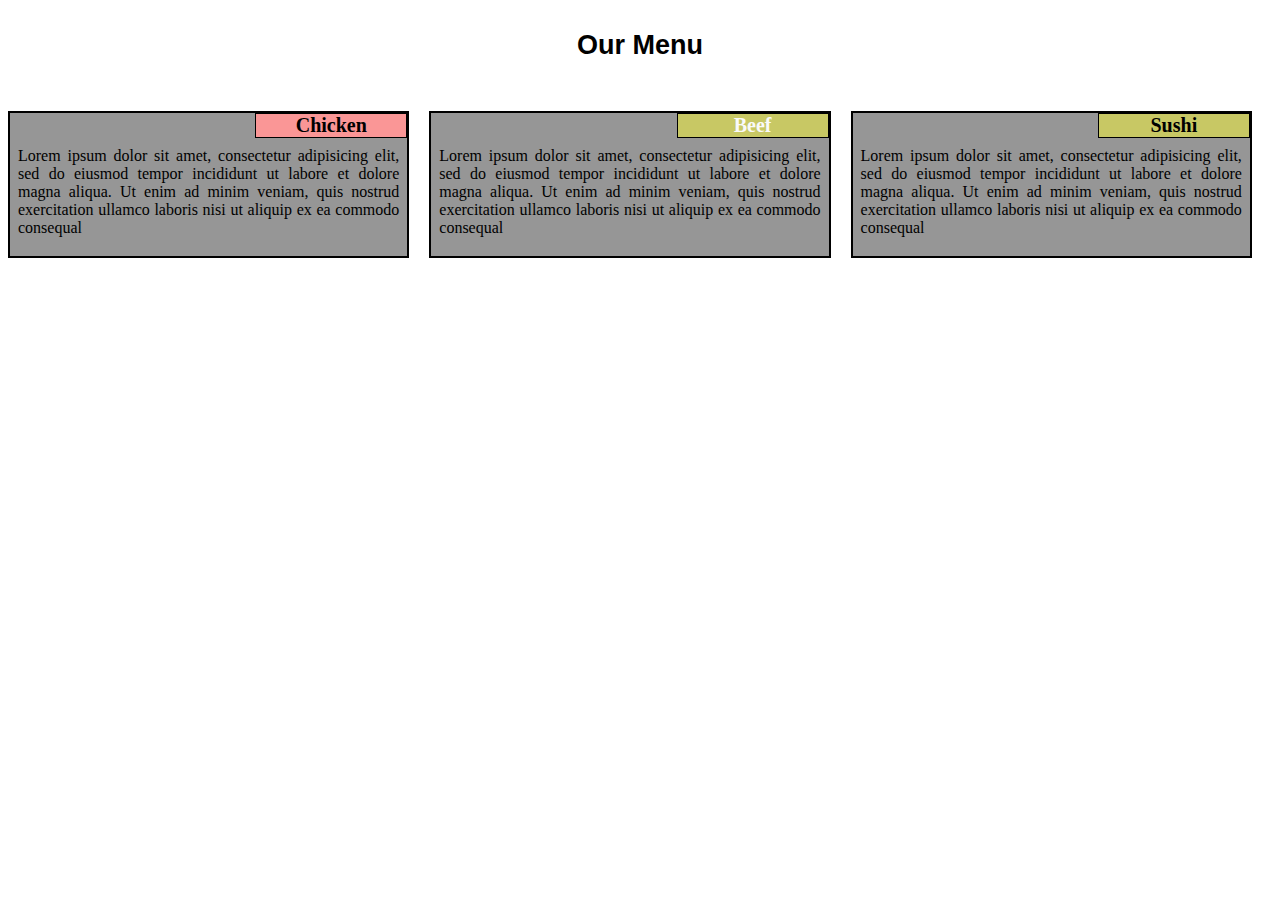
<file: module2/index.html>
<!doctype html>
<html>
<head>
	<link rel = "stylesheet" href = "stylee.css">
	<meta charset="utf-8">
	<meta name="viewport" content="width=devide-width, initial-scale = 1">
<title>Module 2 - solution</title>
</head>
<body>
	<h1>Our Menu</h1>
	<div class = 'row'>
		<div class='col-lg-4 col-md-6 sx-12'>
			<div class ='section'>
				<span id = 'c1'>Chicken</span>
				<p>Lorem ipsum dolor sit amet, consectetur adipisicing elit, sed do eiusmod tempor incididunt ut labore et dolore magna aliqua. Ut enim ad minim veniam, quis nostrud exercitation ullamco laboris nisi ut aliquip ex ea commodo consequal</p>
			</div>
		</div>
	
		<div class='col-lg-4 col-md-6 sx-12'>
			<div class ='section'>
				<span id = 'c2'>Beef</span>
				<p>Lorem ipsum dolor sit amet, consectetur adipisicing elit, sed do eiusmod tempor incididunt ut labore et dolore magna aliqua. Ut enim ad minim veniam, quis nostrud exercitation ullamco laboris nisi ut aliquip ex ea commodo consequal</p>
			</div>
		</div>
		<div class='col-lg-4 col-md-12 sx-12'>
			<div class ='section'>
				<span id = 'c3'>Sushi</span>
				<p>Lorem ipsum dolor sit amet, consectetur adipisicing elit, sed do eiusmod tempor incididunt ut labore et dolore magna aliqua. Ut enim ad minim veniam, quis nostrud exercitation ullamco laboris nisi ut aliquip ex ea commodo consequal</p>
			</div>
		</div>	
	</div>
</body>
</html>
</file>
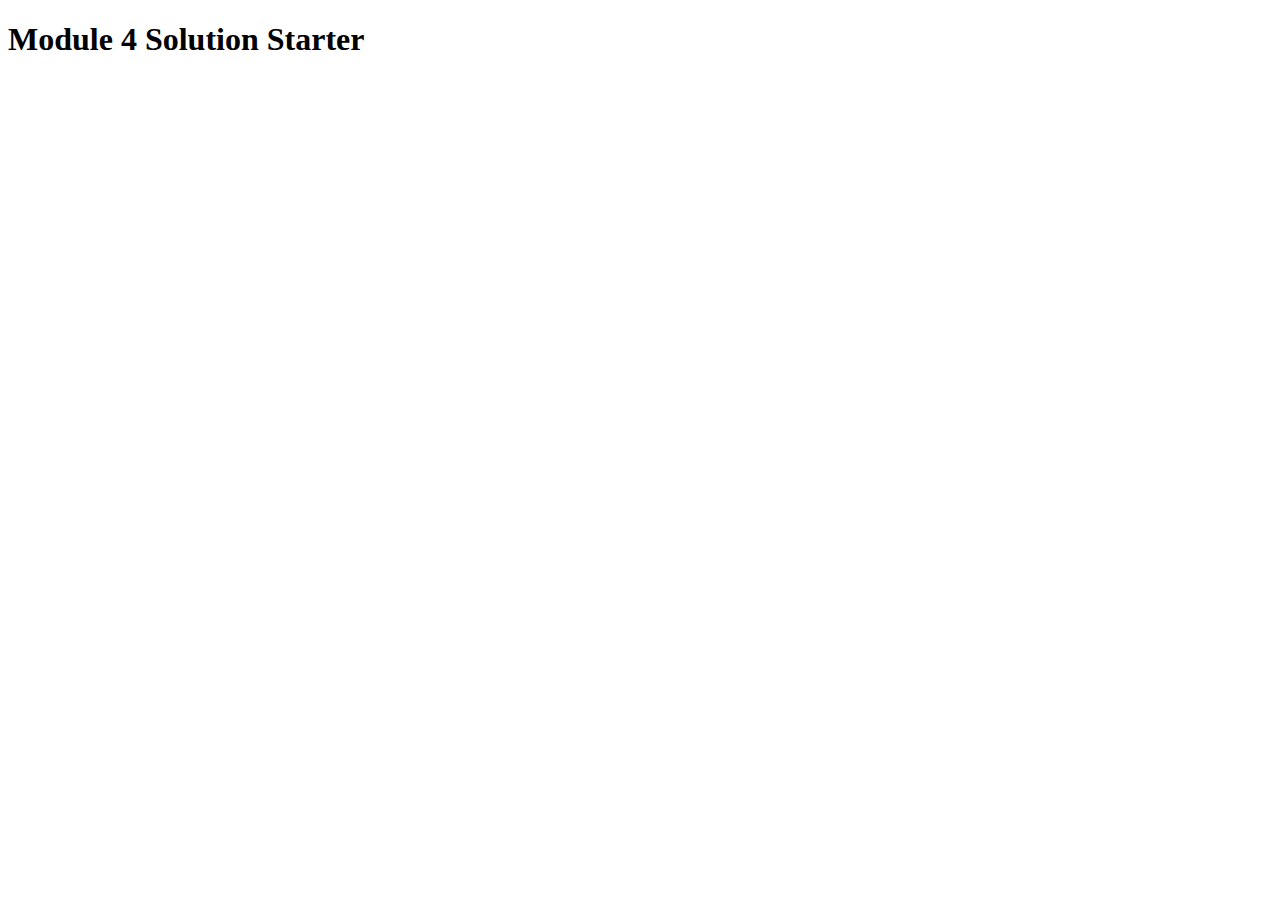
<file: module4/index.html>
<!DOCTYPE html>
<html>
<head>
  <meta charset="utf-8">
  <title>Module 4 Solution Starter</title>
  <script src="SpeakHello.js"></script>
  <script src="SpeakGoodBye.js"></script>
  <script src="script.js"></script>
</head>
<body>
  <h1>Module 4 Solution Starter</h1>
</body>
</html>
</file>
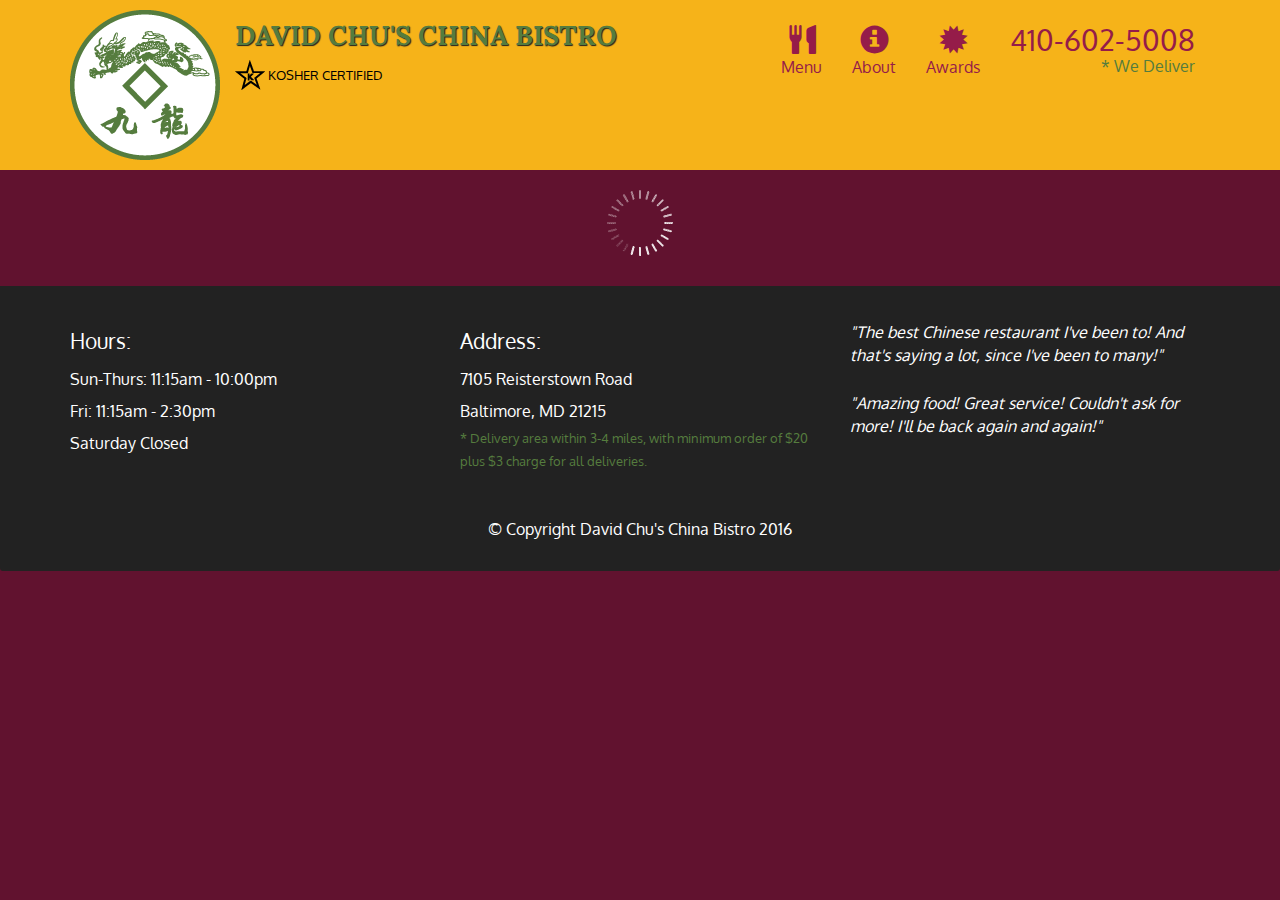
<file: module5/index.html>
<!doctype html>
<html lang="en">
  <head>
    <meta charset="utf-8">
    <meta http-equiv="X-UA-Compatible" content="IE=edge">
    <meta name="viewport" content="width=device-width, initial-scale=1">
    <title>David Chu's China Bistro</title>
    <link rel="stylesheet" href="css/bootstrap.min.css">
    <link rel="stylesheet" href="css/styles.css">
    <link href='https://fonts.googleapis.com/css?family=Oxygen:400,300,700' rel='stylesheet' type='text/css'>
    <link href='https://fonts.googleapis.com/css?family=Lora' rel='stylesheet' type='text/css'>
  </head>
<body>
  <header>
    <nav id="header-nav" class="navbar navbar-default">
      <div class="container">
        <div class="navbar-header">
          <a href="index.html" class="pull-left visible-md visible-lg">
            <div id="logo-img" alt="Logo image"></div>
          </a>

          <div class="navbar-brand">
            <a href="index.html"><h1>David Chu's China Bistro</h1></a>
            <p>
              <img src="images/star-k-logo.png" alt="Kosher certification">
              <span>Kosher Certified</span>
            </p>
          </div>

          <button id="navbarToggle" type="button" class="navbar-toggle collapsed" data-toggle="collapse" data-target="#collapsable-nav" aria-expanded="false">
            <span class="sr-only">Toggle navigation</span>
            <span class="icon-bar"></span>
            <span class="icon-bar"></span>
            <span class="icon-bar"></span>
          </button>
        </div>
        
        <div id="collapsable-nav" class="collapse navbar-collapse">
           <ul id="nav-list" class="nav navbar-nav navbar-right">
            <li id="navHomeButton" class="visible-xs active">
              <a href="index.html">
                <span class="glyphicon glyphicon-home"></span> Home</a>
            </li>
            <li id="navMenuButton">
              <a href="#" onclick="$dc.loadMenuCategories();">
                <span class="glyphicon glyphicon-cutlery"></span><br class="hidden-xs"> Menu</a>
            </li>
            <li>
              <a href="#">
                <span class="glyphicon glyphicon-info-sign"></span><br class="hidden-xs"> About</a>
            </li>
            <li>
              <a href="#">
                <span class="glyphicon glyphicon-certificate"></span><br class="hidden-xs"> Awards</a>
            </li>
            <li id="phone" class="hidden-xs">
              <a href="tel:410-602-5008">
                <span>410-602-5008</span></a><div>* We Deliver</div>
            </li>
          </ul><!-- #nav-list -->
        </div><!-- .collapse .navbar-collapse -->
      </div><!-- .container -->
    </nav><!-- #header-nav -->
  </header>

  <div id="call-btn" class="visible-xs">
    <a class="btn" href="tel:410-602-5008">
    <span class="glyphicon glyphicon-earphone"></span>
    410-602-5008
    </a>
  </div>
  <div id="xs-deliver" class="text-center visible-xs">* We Deliver</div>

  <div id="main-content" class="container"></div>

  <footer class="panel-footer">
    <div class="container">
      <div class="row">
        <section id="hours" class="col-sm-4">
          <span>Hours:</span><br>
          Sun-Thurs: 11:15am - 10:00pm<br>
          Fri: 11:15am - 2:30pm<br>
          Saturday Closed
          <hr class="visible-xs">
        </section>
        <section id="address" class="col-sm-4">
          <span>Address:</span><br>
          7105 Reisterstown Road<br>
          Baltimore, MD 21215
          <p>* Delivery area within 3-4 miles, with minimum order of $20 plus $3 charge for all deliveries.</p>
          <hr class="visible-xs">
        </section>
        <section id="testimonials" class="col-sm-4">
          <p>"The best Chinese restaurant I've been to! And that's saying a lot, since I've been to many!"</p>
          <p>"Amazing food! Great service! Couldn't ask for more! I'll be back again and again!"</p>
        </section>
      </div>
      <div class="text-center">&copy; Copyright David Chu's China Bistro 2016</div>
    </div>
  </footer>

  <!-- jQuery (Bootstrap JS plugins depend on it) -->
  <script src="js/jquery-2.1.4.min.js"></script>
  <script src="js/bootstrap.min.js"></script>
  <script src="js/ajax-utils.js"></script>
  <script src="js/script.js"></script>
</body>
</html>
</file>
<file: module2/stylee.css>
{
	box-sizing: border-box;
}
body
{
	background-color: white;
}

h1{
	font-size: 27px;
	font-family: arial;
	text-align: center;
	color: rgb(0, 0, 0);
	margin-top: 30px;
	margin-bottom: 30px;
}
p{
	padding: 15px 5px 0px 5px;
	font-family: georgia sans-serif;
	font-size: 16px;
	position: relative;
}

.section{
	background-color: rgb(150, 150, 150);
	border: 2px solid black;
	margin-top: 20px;
	margin-right: 20px;
	padding: 3px;
	text-align: justify;
	position: relative;
}

span{
	font-size: 20px;
	width: 150px;
	border: 1px solid black;
	font-weight: bold;
	text-align: center;
	float: right; top: 0; right: 0; margin: 0;
	position: absolute;
}

#c1{
	background-color: rgb(250, 150, 150);
	color: rgb(0,0, 0);
}

#c2{
	background-color: rgb(200, 200, 100);
	color: rgb(250, 250, 250);

}
#c3{
	background-color: rgb(200, 200, 100);
	color: rgb(0, 0, 0);
}
}

.row{
	width: 100%;
}

@media(min-width: 992px)
{
	.col-lg-4{
		width: 33.33%;
		float: left;
	}
}

@media(min-width: 768px) and (max-width: 991px)
{
	.col-md-6{
		width: 50%;
		float: left;
	}
	.col-md-12{
		width: 100%;
		float: left;
	}
}

@media(max-width: 767px)
{
	.col-lg-12{
		float: left;
		width: 100%;
	}
}
</file>
<file: module5/css/styles.css>
body {
  font-size: 16px;
  color: #fff;
  background-color: #61122f;
  font-family: 'Oxygen', sans-serif;
}

/** HEADER **/
#header-nav {
  background-color: #f6b319;
  border-radius: 0;
  border: 0;
}

#logo-img {
  background: url('../images/restaurant-logo_large.png') no-repeat;
  width: 150px;
  height: 150px;
  margin: 10px 15px 10px 0;
}

.navbar-brand {
  padding-top: 25px;
}
.navbar-brand h1 { /* Restaurant name */
  font-family: 'Lora', serif;
  color: #557c3e;
  font-size: 1.5em;
  text-transform: uppercase;
  font-weight: bold;
  text-shadow: 1px 1px 1px #222;
  margin-top: 0;
  margin-bottom: 0;
  line-height: .75;
}
.navbar-brand a:hover, .navbar-brand a:focus {
  text-decoration: none;
}
.navbar-brand p { /* Kosher cert */
  color: #000;
  text-transform: uppercase;
  font-size: .7em;
  margin-top: 15px;
}
.navbar-brand p span { /* Star-K */
  vertical-align: middle;
}

#nav-list {
  margin-top: 10px;
}
#nav-list a {
  color: #951C49;
  text-align: center;
}
#nav-list a:hover {
  background: #E7E7E7;
}
#nav-list a span {
  font-size: 1.8em;
}

#phone {
  margin-top: 5px;
}
#phone a { /* Phone number */
  text-align: right;
  padding-bottom: 0;
}
#phone div { /* We Deliver */
  color: #557c3e;
  text-align: right;
  padding-right: 15px;
}

.navbar-header button.navbar-toggle, .navbar-header .icon-bar {
  border: 1px solid #61122f;
}
.navbar-header button.navbar-toggle {
  clear: both;
  margin-top: -30px;
}
/* END HEADER */

/* FOOTER */
.panel-footer {
  margin-top: 30px;
  padding-top: 35px;
  padding-bottom: 30px;
  background-color: #222;
  border-top: 0;
}
.panel-footer div.row {
  margin-bottom: 35px;
}
#hours, #address {
  line-height: 2;
}
#hours > span, #address > span {
  font-size: 1.3em;
}
#address p {
  color: #557c3e;
  font-size: .8em;
  line-height: 1.8;
}
#testimonials {
  font-style: italic;
}
#testimonials p:nth-child(2) {
  margin-top: 25px;
}
/* END FOOTER */



/* HOME PAGE */
.container .jumbotron {
  box-shadow: 0 0 50px #3F0C1F;
  border: 2px solid #3F0C1F;
}

#menu-tile, #specials-tile, #map-tile {
  height: 250px;
  width: 100%;
  margin-bottom: 15px;
  position: relative;
  border: 2px solid #3F0C1F;
  overflow: hidden;
}
#menu-tile:hover, #specials-tile:hover, #map-tile:hover {
  box-shadow: 0 1px 5px 1px #cccccc;
}
#menu-tile {
  background: url('../images/menu-tile.jpg') no-repeat;
  background-position: center;
}
#specials-tile {
  background: url('../images/specials-tile.jpg') no-repeat;
  background-position: center;
}
#menu-tile span, #specials-tile span, #map-tile span {
  position: absolute;
  bottom: 0;
  right: 0;
  width: 100%;
  text-align: center;
  font-size: 1.6em;
  text-transform: uppercase;
  background-color: #000;
  color: #fff;
  opacity: .8;
}
/* END HOME PAGE */

/* MENU CATEGORIES PAGE */
.category-tile { 
  position: relative;
  border: 2px solid #3F0C1F;
  overflow: hidden;
  width: 200px;
  height: 200px;
  margin: 0 auto 15px;
}
.category-tile span {
  position: absolute;
  bottom: 0;
  right: 0;
  width: 100%;
  text-align: center;
  font-size: 1.2em;
  text-transform: uppercase;
  background-color: #000;
  color: #fff;
  opacity: .8;
}
.category-tile:hover {
  box-shadow: 0 1px 5px 1px #cccccc;
}

#menu-categories-title + div {
  margin-bottom: 50px;
}
/* END MENU CATEGORIES PAGE */

/* SINGLE CATEGORY PAGE */
.menu-item-tile {
  margin-bottom: 25px;
}
.menu-item-tile hr {
  width: 80%;
}
.menu-item-tile .menu-item-price {
  font-size: 1.1em;
  text-align: right;
  margin-top: -15px;
  margin-right: -15px;
}
.menu-item-tile .menu-item-price span {
  font-size: .6em;
}
.menu-item-photo {
  position: relative;
  border: 2px solid #3F0C1F; 
  overflow: hidden;
  padding: 0;
  margin-right: -15px;
  margin-left: auto;
  margin-bottom: 20px;
  max-width: 250px;
}
.menu-item-photo div {
  position: absolute;
  bottom: 0;
  right: 0;
  width: 80px;
  background-color: #557c3e;
  text-align: center;
}
.menu-item-description {
  padding-right: 30px;
}
h3.menu-item-title {
  margin: 0 0 10px;
}
.menu-item-details {
  font-size: .9em;
  font-style: italic;
}
/* END SINGLE CATEGORY PAGE */


/********** Large devices only **********/
@media (min-width: 1200px) {
  .container .jumbotron {
    background: url('../images/jumbotron_1200.jpg') no-repeat;
    height: 675px;
  }
}

/********** Medium devices only **********/
@media (min-width: 992px) and (max-width: 1199px) {
  /* Header */
  #logo-img {
    background: url('../images/restaurant-logo_medium.png') no-repeat;
    width: 100px;
    height: 100px;
    margin: 5px 5px 5px 0;
  }
  /* End Header */

  /* Home Page */
  .container .jumbotron {
    background: url('../images/jumbotron_992.jpg') no-repeat;
    height: 558px;
  }
  /* End Home Page */
}

/********** Small devices only **********/
@media (min-width: 768px) and (max-width: 991px) {
  /* Home Page */
  .container .jumbotron {
    background: url('../images/jumbotron_768.jpg') no-repeat;
    height: 432px;
  }
  /* End Home Page */
}

/********** Extra small devices only **********/
@media (max-width: 767px) {
  /* Header */
  .navbar-brand {
    padding-top: 10px;
    height: 80px;
  }
  .navbar-brand h1 { /* Restaurant name */
    padding-top: 10px;
    font-size: 5vw; /* 1vw = 1% of viewport width */
  }
  .navbar-brand p { /* Kosher cert */
    font-size: .6em;
    margin-top: 12px;
  }
  .navbar-brand p img { /* Star-K */
    height: 20px;
  }

  #collapsable-nav a { /* Collapsed nav menu text */
    font-size: 1.2em;
  }
  #collapsable-nav a span { /* Collapsed nav menu glyph */
    font-size: 1em;
    margin-right: 5px;
  }

  #call-btn > a {
    font-size: 1.5em;
    display: block;
    margin: 0 20px;
    padding: 10px;
    border: 2px solid #fff;
    background-color: #f6b319;
    color: #951c49;
  }
  #xs-deliver {
    margin-top: 5px;
    font-size: .7em;
    letter-spacing: .1em;
    text-transform: uppercase;
  }
  /* End Header */

  /* Footer */
  .panel-footer section {
    margin-bottom: 30px;
    text-align: center;
  }
  .panel-footer section:nth-child(3) {
    margin-bottom: 0; /* margin already exists on the whole row */
  }
  .panel-footer section hr {
    width: 50%;
  }
  /* End Footer */

  /* Home Page */
  .container .jumbotron {
    margin-top: 30px;
    padding: 0;
  }
  #menu-tile, #specials-tile {
    width: 360px;
    margin: 0 auto 15px;
  }

  .menu-item-photo {
    margin-right: auto;
  }
  .menu-item-tile .menu-item-price {
    text-align: center;
  }
  .menu-item-description {
    text-align: center;;
  }
}


/********** Super extra small devices Only :-) (e.g., iPhone 4) **********/
@media (max-width: 479px) {
  /* Header */
  .navbar-brand h1 { /* Restaurant name */
    padding-top: 5px;
    font-size: 6vw;
  }
  /* End Header */
  
  /* Home page */
  #menu-tile, #specials-tile {
    width: 280px;
    margin: 0 auto 15px;
  }

  .col-xxs-12 {
    position: relative;
    min-height: 1px;
    padding-right: 15px;
    padding-left: 15px;
    float: left;
    width: 100%;
  }
}
</file>
